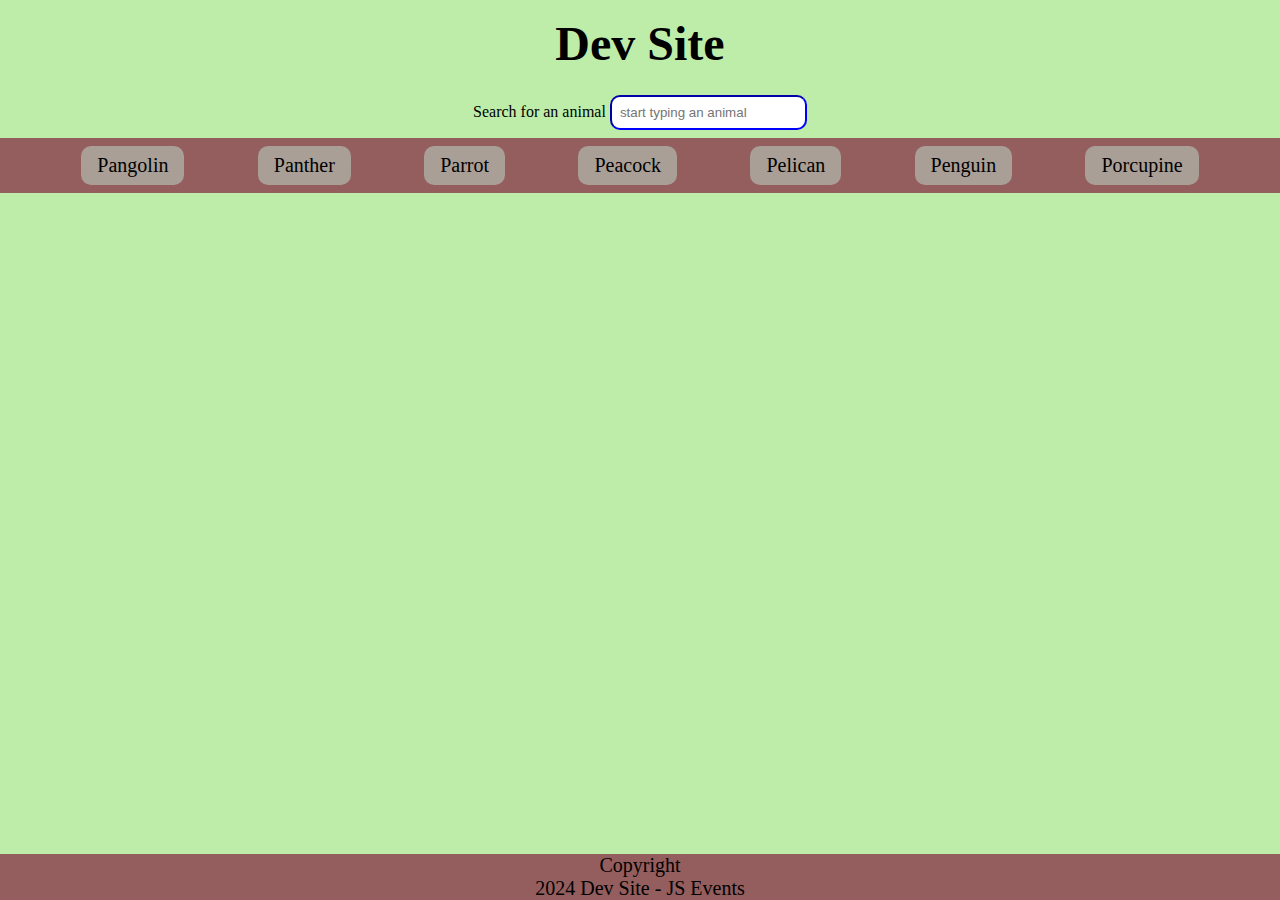
<file: index.html>
<!DOCTYPE html>
<html lang="en">
<head>
    <meta charset="UTF-8">
    <meta name="viewport" content="width=device-width, initial-scale=1.0">
    <title>Events</title>
    <link rel="stylesheet" href="./styles/styles.css">
    <script src="./script/script.js" defer></script>

</head>
<body>
    <header class="header">
        <h1 class="title"> Dev Site </h1>
    </header>

    <div class="search-field">
        <label for="search">Search for an animal</label>
        <input id="search" name="search" placeholder="start typing an animal">
    </div>
    <section class="animals">
        <div class="tab pangolin">Pangolin</div>
        <div class="tab panther">Panther</div>
        <div class="tab parrot">Parrot</div>
        <div class="tab peacock">Peacock</div>
        <div class="tab pelican">Pelican</div>
        <div class="tab penguin">Penguin</div>
        <div class="tab porcupine">Porcupine</div>
    </section>
    <section class="main">
        <div class="content pangolin">
            <h2>Panngloin</h2>
            <p>Lorem ipsum dolor sit amet consectetur adipisicing elit. Ab a exercitationem minima veritatis ut facilis nobis aut laboriosam porro commodi similique, totam eligendi velit dolor. Illo iste earum labore eum sequi corporis vitae quod perspiciatis et. Quod ipsa illo debitis natus aliquid enim ratione accusamus, maxime at dignissimos minus? Ipsam!</p>
        </div>
        <div class="content panther">
            <h2>Panther</h2>
            <p>Lorem ipsum dolor sit amet consectetur adipisicing elit. Ab a exercitationem minima veritatis ut facilis nobis aut laboriosam porro commodi similique, totam eligendi velit dolor. Illo iste earum labore eum sequi corporis vitae quod perspiciatis et. Quod ipsa illo debitis natus aliquid enim ratione accusamus, maxime at dignissimos minus? Ipsam!</p>
        </div>
        <div class="content parrot">
            <h2>Parrot</h2>
            <p>Lorem ipsum dolor sit amet consectetur adipisicing elit. Ab a exercitationem minima veritatis ut facilis nobis aut laboriosam porro commodi similique, totam eligendi velit dolor. Illo iste earum labore eum sequi corporis vitae quod perspiciatis et. Quod ipsa illo debitis natus aliquid enim ratione accusamus, maxime at dignissimos minus? Ipsam!</p>
        </div>
        <div class="content peacock">
            <h2>Peacock</h2>
            <p>Lorem ipsum dolor sit amet consectetur adipisicing elit. Ab a exercitationem minima veritatis ut facilis nobis aut laboriosam porro commodi similique, totam eligendi velit dolor. Illo iste earum labore eum sequi corporis vitae quod perspiciatis et. Quod ipsa illo debitis natus aliquid enim ratione accusamus, maxime at dignissimos minus? Ipsam!</p>
        </div>
        <div class="content pelican">
            <h2>Pelican</h2>
            <p>Lorem ipsum dolor sit amet consectetur adipisicing elit. Ab a exercitationem minima veritatis ut facilis nobis aut laboriosam porro commodi similique, totam eligendi velit dolor. Illo iste earum labore eum sequi corporis vitae quod perspiciatis et. Quod ipsa illo debitis natus aliquid enim ratione accusamus, maxime at dignissimos minus? Ipsam!</p>
        </div>
        <div class="content penguin">
            <h2>Penguin</h2>
            <p>Lorem ipsum dolor sit amet consectetur adipisicing elit. Ab a exercitationem minima veritatis ut facilis nobis aut laboriosam porro commodi similique, totam eligendi velit dolor. Illo iste earum labore eum sequi corporis vitae quod perspiciatis et. Quod ipsa illo debitis natus aliquid enim ratione accusamus, maxime at dignissimos minus? Ipsam!</p>
        </div>
        <div class="content porcupine">
            <h2>Porcupine</h2>
            <p>Lorem ipsum dolor sit amet consectetur adipisicing elit. Ab a exercitationem minima veritatis ut facilis nobis aut laboriosam porro commodi similique, totam eligendi velit dolor. Illo iste earum labore eum sequi corporis vitae quod perspiciatis et. Quod ipsa illo debitis natus aliquid enim ratione accusamus, maxime at dignissimos minus? Ipsam!</p>
        </div>
    </section>
    <footer class="footer">
        Copyright 
        <p class="year"> 2024
            <span class="footer-title"> Dev Site - JS Events</span>
        </p>
    </footer>
</body>
</html>
</file>
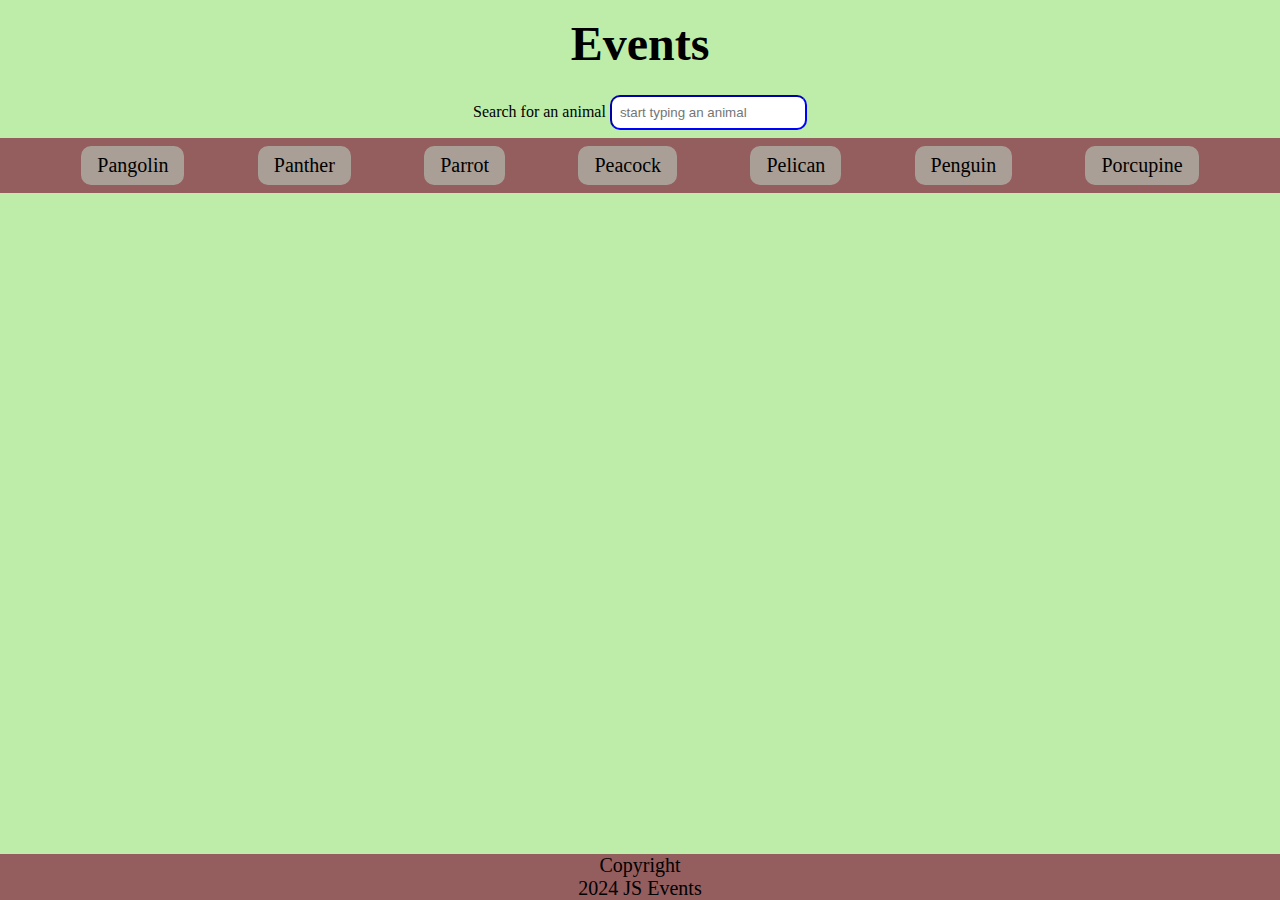
<file: events.html>
<!DOCTYPE html>
<html lang="en">
<head>
    <meta charset="UTF-8">
    <meta name="viewport" content="width=device-width, initial-scale=1.0">
    <title>Events</title>
    <link rel="stylesheet" href="./styles/styles.css">
    <script src="./script/script.js" defer></script>

</head>
<body>
    <header class="header">
        <h1 class="title"> Events</h1>
    </header>

    <div class="search-field">
        <label for="search">Search for an animal</label>
        <input id="search" name="search" placeholder="start typing an animal">
    </div>
    <section class="animals">
        <div class="tab pangolin">Pangolin</div>
        <div class="tab panther">Panther</div>
        <div class="tab parrot">Parrot</div>
        <div class="tab peacock">Peacock</div>
        <div class="tab pelican">Pelican</div>
        <div class="tab penguin">Penguin</div>
        <div class="tab porcupine">Porcupine</div>
    </section>
    <section class="main">
        <div class="content pangolin">
            <h2>Panngloin</h2>
            <p>Lorem ipsum dolor sit amet consectetur adipisicing elit. Ab a exercitationem minima veritatis ut facilis nobis aut laboriosam porro commodi similique, totam eligendi velit dolor. Illo iste earum labore eum sequi corporis vitae quod perspiciatis et. Quod ipsa illo debitis natus aliquid enim ratione accusamus, maxime at dignissimos minus? Ipsam!</p>
        </div>
        <div class="content panther">
            <h2>Panther</h2>
            <p>Lorem ipsum dolor sit amet consectetur adipisicing elit. Ab a exercitationem minima veritatis ut facilis nobis aut laboriosam porro commodi similique, totam eligendi velit dolor. Illo iste earum labore eum sequi corporis vitae quod perspiciatis et. Quod ipsa illo debitis natus aliquid enim ratione accusamus, maxime at dignissimos minus? Ipsam!</p>
        </div>
        <div class="content parrot">
            <h2>Parrot</h2>
            <p>Lorem ipsum dolor sit amet consectetur adipisicing elit. Ab a exercitationem minima veritatis ut facilis nobis aut laboriosam porro commodi similique, totam eligendi velit dolor. Illo iste earum labore eum sequi corporis vitae quod perspiciatis et. Quod ipsa illo debitis natus aliquid enim ratione accusamus, maxime at dignissimos minus? Ipsam!</p>
        </div>
        <div class="content peacock">
            <h2>Peacock</h2>
            <p>Lorem ipsum dolor sit amet consectetur adipisicing elit. Ab a exercitationem minima veritatis ut facilis nobis aut laboriosam porro commodi similique, totam eligendi velit dolor. Illo iste earum labore eum sequi corporis vitae quod perspiciatis et. Quod ipsa illo debitis natus aliquid enim ratione accusamus, maxime at dignissimos minus? Ipsam!</p>
        </div>
        <div class="content pelican">
            <h2>Pelican</h2>
            <p>Lorem ipsum dolor sit amet consectetur adipisicing elit. Ab a exercitationem minima veritatis ut facilis nobis aut laboriosam porro commodi similique, totam eligendi velit dolor. Illo iste earum labore eum sequi corporis vitae quod perspiciatis et. Quod ipsa illo debitis natus aliquid enim ratione accusamus, maxime at dignissimos minus? Ipsam!</p>
        </div>
        <div class="content penguin">
            <h2>Penguin</h2>
            <p>Lorem ipsum dolor sit amet consectetur adipisicing elit. Ab a exercitationem minima veritatis ut facilis nobis aut laboriosam porro commodi similique, totam eligendi velit dolor. Illo iste earum labore eum sequi corporis vitae quod perspiciatis et. Quod ipsa illo debitis natus aliquid enim ratione accusamus, maxime at dignissimos minus? Ipsam!</p>
        </div>
        <div class="content porcupine">
            <h2>Porcupine</h2>
            <p>Lorem ipsum dolor sit amet consectetur adipisicing elit. Ab a exercitationem minima veritatis ut facilis nobis aut laboriosam porro commodi similique, totam eligendi velit dolor. Illo iste earum labore eum sequi corporis vitae quod perspiciatis et. Quod ipsa illo debitis natus aliquid enim ratione accusamus, maxime at dignissimos minus? Ipsam!</p>
        </div>
    </section>
    <footer class="footer">
        Copyright 
        <p class="year"> 2024
            <span class="footer-title"> JS Events</span>
        </p>
    </footer>
</body>
</html>
</file>
<file: styles/styles.css>
*{
    box-sizing: border-box;
    margin:0;
    padding:0;
}

html{
    height: 100vh;
}

body{
    min-height: 100%;
    margin:0;
    padding:0;
    display:flex;
    flex-direction: column;
    background-color:#BEEDAA;
}

.header{
    background-color: #BEEDAA;
    text-align: center;
    font-size: 1.5rem;
    padding: 16px;
}

.search-field{
    color: black;
    padding: 8px;
    text-align: center;
}

.search-field input{
    border-color:  blue;
    border-radius: 10px;
    padding:8px;
}

.animals{
    display:flex;
    justify-content: space-evenly;
    background-color:#945D5E;
    font-size: 1.25rem;
    padding: 8px;
}

.tab{
    padding: 8px 16px;
    border-radius: 10px;
    background-color:#A99F96;
}

.main{
    flex-grow: 1;
}

.active{
    background-color: #8593d9;
}

.content{
    margin: 8px;
    background-color: blanchedalmond;
    border-radius: 10px;
    padding:8px;
    display:none;
}

.featured{
    display: block;
}

.footer{
    font-size: 1.25rem;
    background-color:#945D5E;
    text-align: center;
}
</file>
